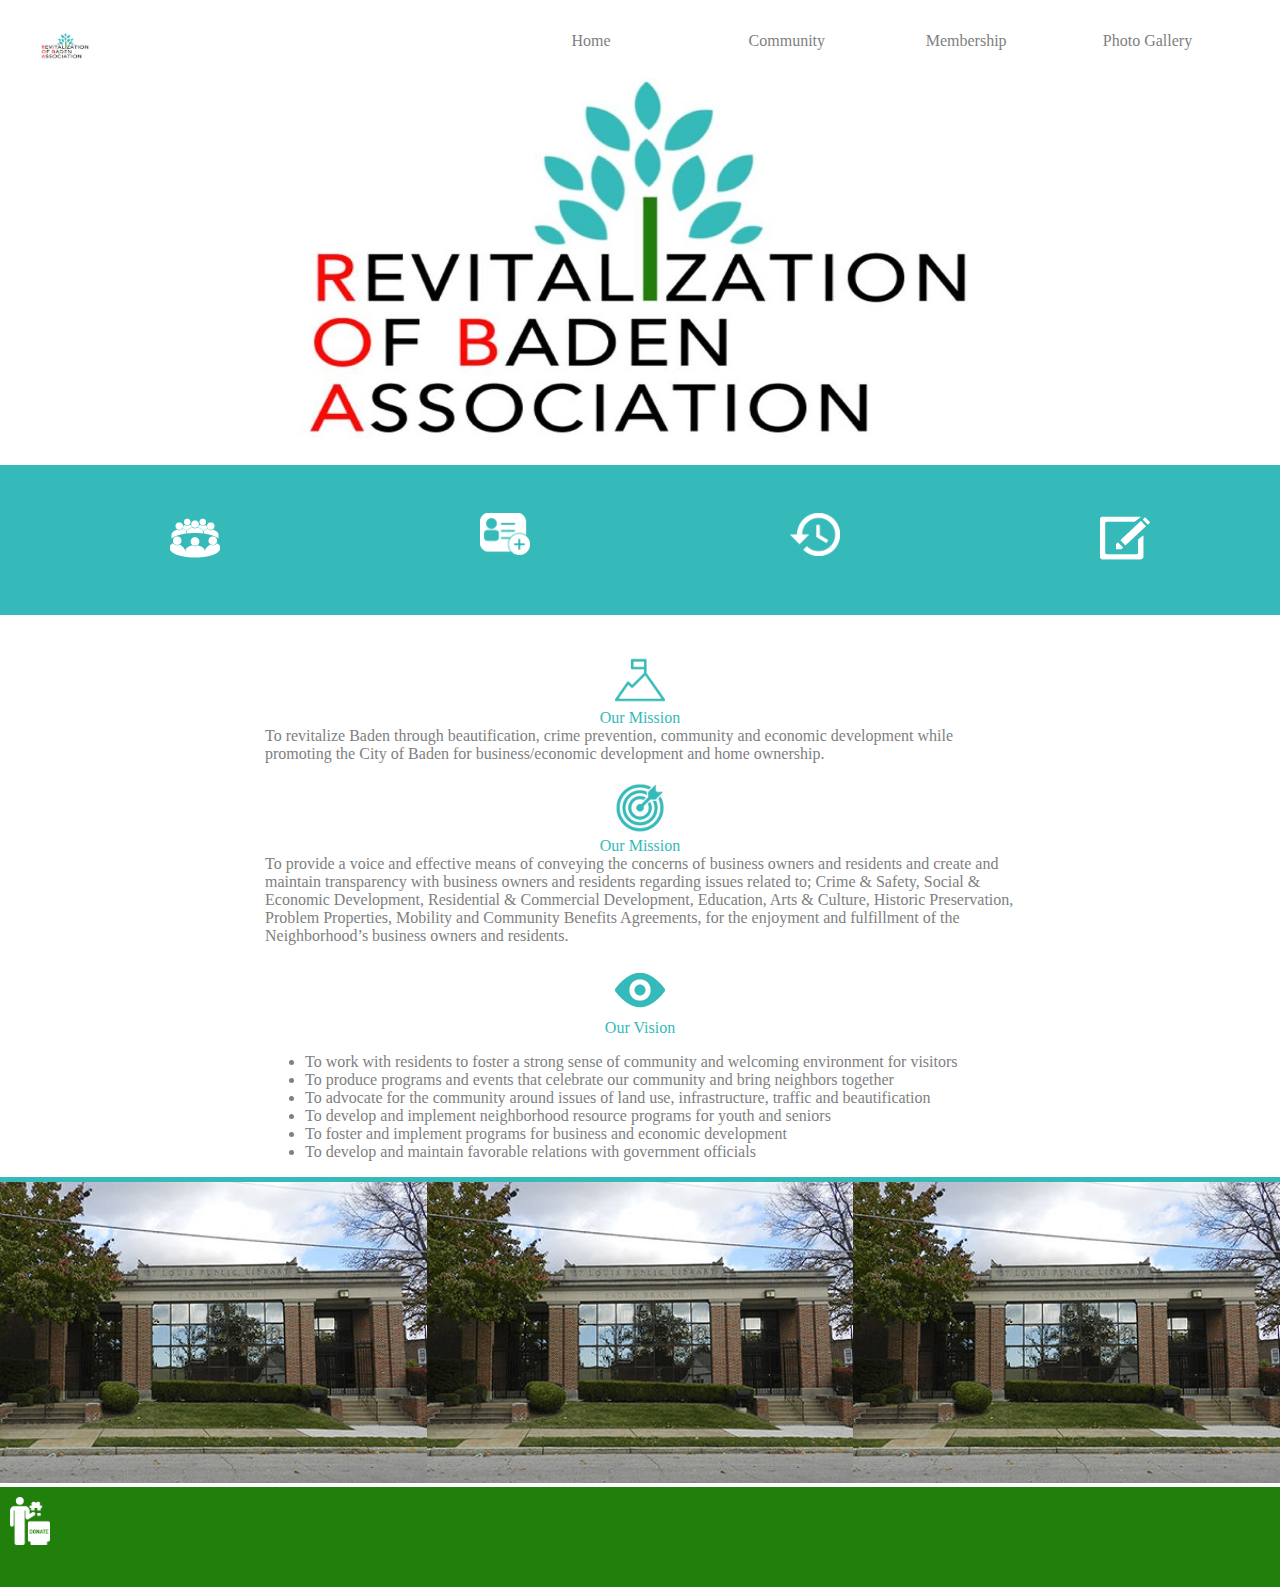
<file: index.html>
<!DOCTYPE html>
<html lang="en">
    <head>
        <meta charset="UTF-8">
        <meta name="viewport" content="width=device-width, initial-scale=1.0">
        <meta http-equiv="X-UA-Compatible" content="ie=edge">
        <link rel="stylesheet" href="../css/style.css">
        <title>ROBA | Revitalization of Baden Association</title>
    </head>
    <body>
        <div class="navigationBar"></div>
        <div id="robaLogo">
            <img src="/images/roba-full-logo.png" alt="Roba Logo">
        </div>
        <div class="robaLinks"></div>
        <div class="container">
            <div class="title">
                <li><img class="mainImg" src="images/mission-icon.png" alt="mission icon"></li>
                <li>Our Mission</li>
            </div>
            <div class="missionContent"></div>
            <div class="title">
                <li><img class="mainImg" src="images/purpose-icon.png" alt="purpose icon"></li>
                <li>Our Mission</li>
            </div>
            <div class="purposeContent"></div>
            <div class="title">
                <li><img class="mainImg" src="images/vision-icon.png" alt="vision icon"></li>
                <li>Our Vision</li>
            </div>
            <div class="visionContent">
                <ul class="visonList">
                    <li>To work with residents to foster a strong sense of community and welcoming environment for visitors</li>
                    <li>To produce programs and events that celebrate our community and bring neighbors together</li>
                    <li>To advocate for the community around issues of land use, infrastructure, traffic and beautification</li>
                    <li>To develop and implement neighborhood resource programs for youth and seniors</li>
                    <li>To foster and implement programs for business and economic development</li>
                    <li>To develop and maintain favorable relations with government officials</li>
                </ul>
            </div>
        </div>
        <div class="blueDivider"></div>
        <div class="mainPics">
            <ul>
                <li><img src="/images/baden3.jpg"></li>
                <li><img src="/images/baden3.jpg"></li>
                <li><img src="/images/baden3.jpg"></li>
            </ul>
        </div>
        <div class="footer"></div>


        <script src="https://cdnjs.cloudflare.com/ajax/libs/jquery/3.2.1/jquery.js"></script>
        <script type="text/javascript" src="../js/roba.js"></script>

    </body>
</html>
</file>
<file: css/style.css>
html {
    background-color: white;
}
body {
    padding: 0;
    margin: 0;
}
.container {
    max-width: 750px;
    margin: 0 auto;
}
/* Additional css below this line */
.navigationBar{
    background-color: white;
    max-width: auto;
}
.navigationBar ul {
    display: grid;
    grid-template-columns: 3fr 1fr 1fr 1fr 1fr;
    list-style: none;
    margin: 0;
}
.navigationBar li{
    color: gray;
    padding: 2em 0 0 0;
}
.navigationBar img{
    /* max-width: 14vh; */
    width: 50px;
}
#robaLogo {
    max-width: 700px;
    margin: 0 auto;
}
#robaLogo img {
    width: 100%;
}
.robaLinks{
    margin: 0 0 20px 0;
}
.robaLinks ul{
    display: grid;
    grid-template-columns: 1fr 1fr 1fr 1fr;
    list-style: none;
    margin: 0 auto;
    background-color: #35bab9;
}
.robaLinks li{
    margin: 0 auto;
    color: white;
    padding: 3em;
}
.robaLinks img{
    width: 50px;
}
.mainPics ul{
    display: grid;
    grid-template-columns: 1fr 1fr 1fr;
    list-style: none;
    padding: 0;
    margin: 0px;
}
.mainPics li{
    width: 100%;
}
.mainPics img{
    width: 100%;
}
.footer{
    background-color: #21800c;
    height:100px;
}
.footer ul{
    display: grid;
    grid-template-columns: 1fr 1fr 1fr;
    list-style: none;
    padding: 0;
    margin: 0;
}
.footer img{
    width:40px;
    margin: 10px;
}
.footerlist{
    /* width: 200px; */
}
.footerlist li{
    font-size: 10px;
}
.footer > ul > li {
    color: pink;
}
.mainImg{
    width: 50px;
    margin: 20px 0 0 0;
}
.visonList{
    color: gray;
}
.blueDivider{
    height: 5px;
    background-color: #35bab9;
}
</file>
